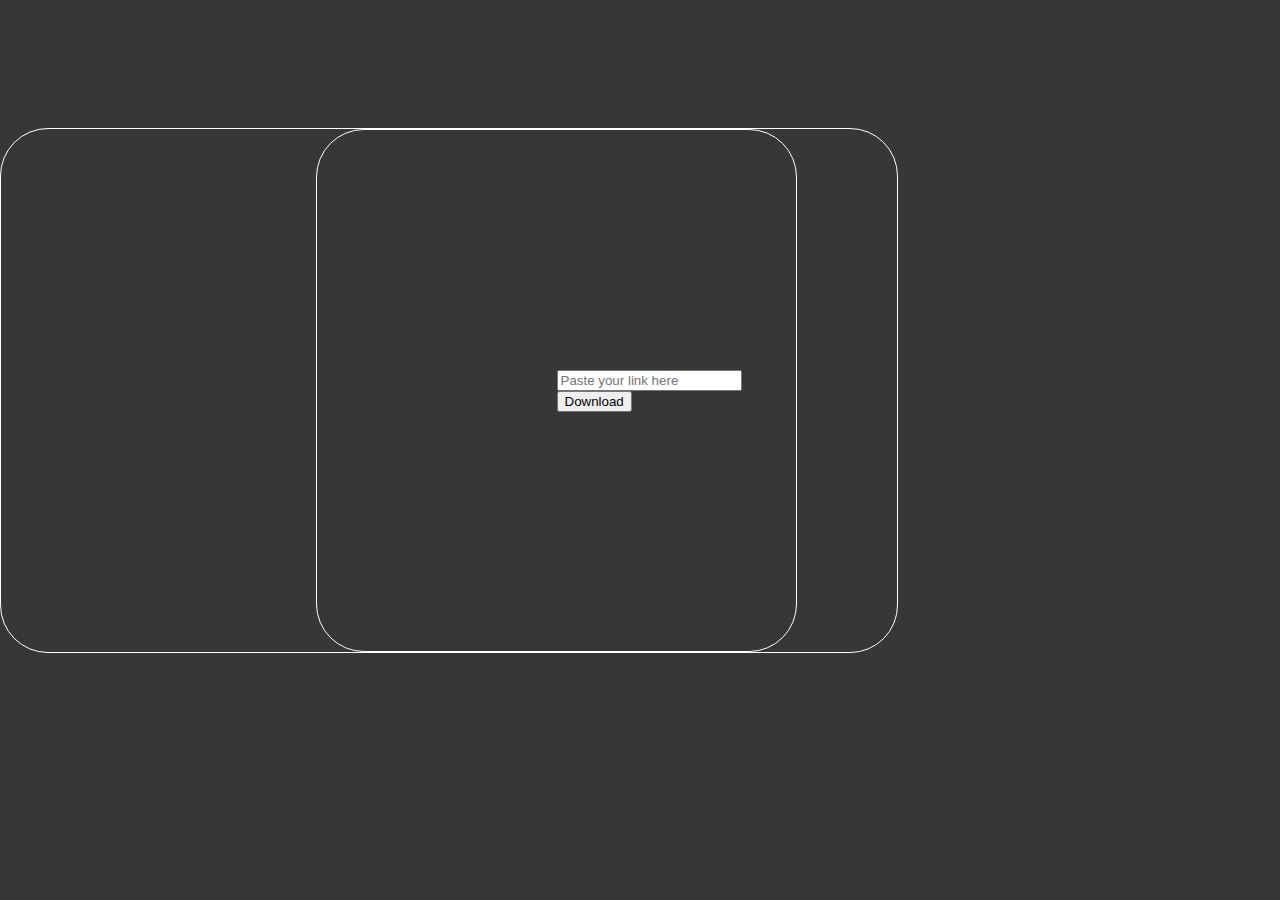
<file: index.html>
<!DOCTYPE html>
<html lang="en">

<head>
    <meta charset="UTF-8">
    <meta name="viewport" content="width=device-width, initial-scale=1.0">
    <title>Music Player</title>

    <!-- Bootstrap link -->
    <link href="https://cdn.jsdelivr.net/npm/bootstrap@5.3.2/dist/css/bootstrap.min.css" rel="stylesheet" integrity="sha384-T3c6CoIi6uLrA9TneNEoa7RxnatzjcDSCmG1MXxSR1GAsXEV/Dwwykc2MPK8M2HN" crossorigin="anonymous">

    <!-- Stylesheet -->
    <link rel="stylesheet" href="style.css">

</head>

<body>
    <div class="container p-5" id="box">
        <form>
            <div class="container p-5" id="base-form">
                <input class="" type="text" placeholder="Paste your link here" id="link-box">
                <button class="download-button">Download</button>
            </div>
        </form>
    </div>

    <script src="https://cdn.jsdelivr.net/npm/bootstrap@5.3.2/dist/js/bootstrap.bundle.min.js" integrity="sha384-C6RzsynM9kWDrMNeT87bh95OGNyZPhcTNXj1NW7RuBCsyN/o0jlpcV8Qyq46cDfL" crossorigin="anonymous"></script>
</body>

</html>
</file>
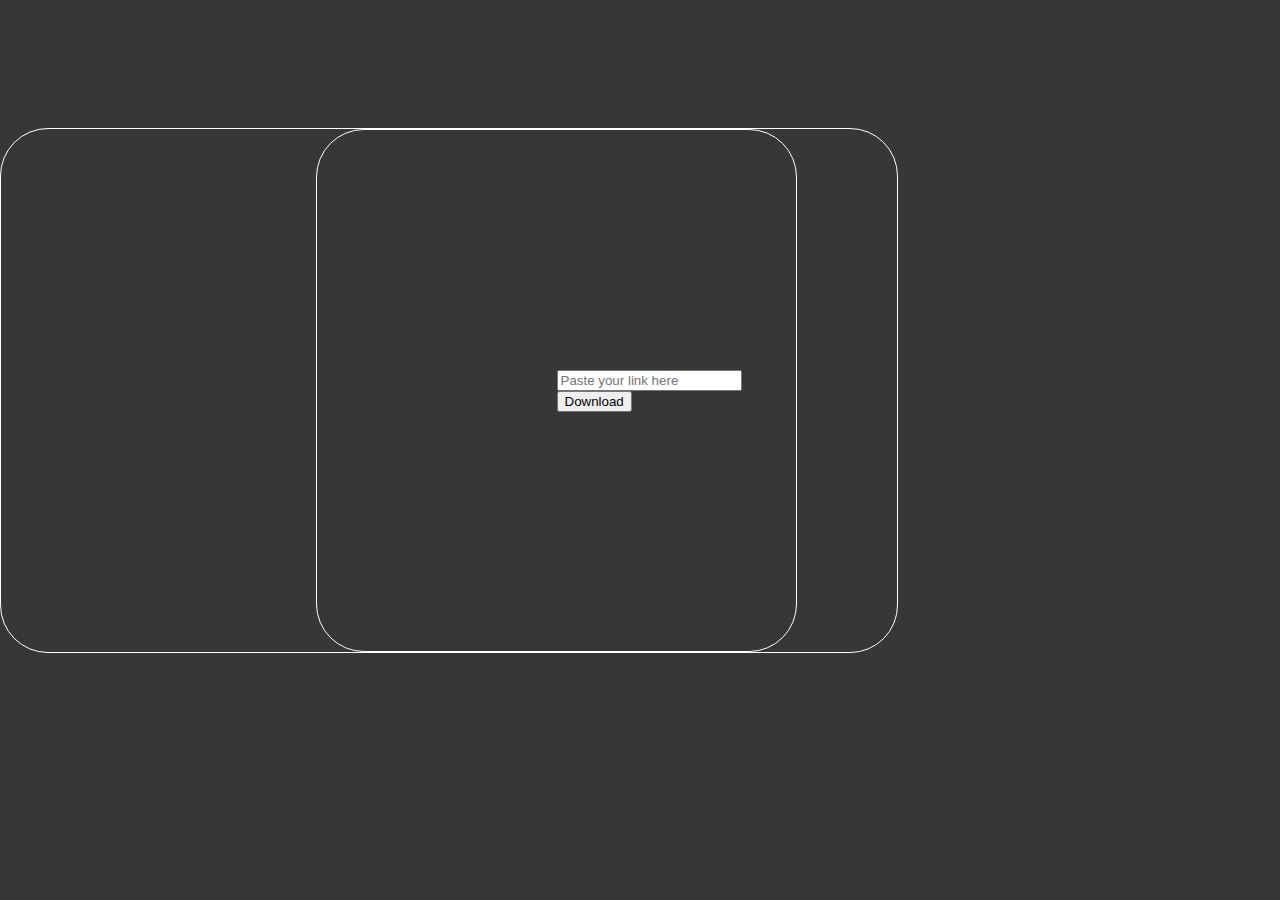
<file: templates/index.html>
<!DOCTYPE html>
<html lang="en">

<head>
    <meta charset="UTF-8">
    <meta name="viewport" content="width=device-width, initial-scale=1.0">
    <title>Music Player</title>

    <!-- Bootstrap link -->
    <link href="https://cdn.jsdelivr.net/npm/bootstrap@5.3.2/dist/css/bootstrap.min.css" rel="stylesheet"
        integrity="sha384-T3c6CoIi6uLrA9TneNEoa7RxnatzjcDSCmG1MXxSR1GAsXEV/Dwwykc2MPK8M2HN" crossorigin="anonymous">

    <!-- Stylesheet -->
    <link rel="stylesheet" href="../static/css/style.css">

</head>

<body>
    <div class="container p-5" id="box">
        <form action="submit" method="post">
            <div class="container p-5" id="base-form">
                <input class="" type="url" name="link" placeholder="Paste your link here" id="link-box" required>
                <button type="submit" name="submitted" class="download-button">Download</button>
            </div>
        </form>
    </div>

    <script src="https://cdn.jsdelivr.net/npm/bootstrap@5.3.2/dist/js/bootstrap.bundle.min.js"
        integrity="sha384-C6RzsynM9kWDrMNeT87bh95OGNyZPhcTNXj1NW7RuBCsyN/o0jlpcV8Qyq46cDfL"
        crossorigin="anonymous"></script>
</body>

</html>
</file>
<file: style.css>
div {
    border: 1px solid white;
    border-radius: 3rem;
}

body {
    padding: 0;
    margin: 0;
    background: #373737;
}


#box {
    display: flex;
    align-items: center;
    justify-content: center;
    margin-top: 10%;
    width: 70%;
}

#base-form {
    padding: 90%;
}

@media screen and (max-width: 500px) {
    #base-form {
        width: 70%;
    }
}
</file>
<file: static/css/style.css>
div {
    border: 1px solid white;
    border-radius: 3rem;
}

body {
    padding: 0;
    margin: 0;
    background: #373737;
}


#box {
    display: flex;
    align-items: center;
    justify-content: center;
    margin-top: 10%;
    width: 70%;
}

#base-form {
    padding: 90%;
}

@media screen and (max-width: 500px) {
    #base-form {
        width: 70%;
    }
}
</file>
